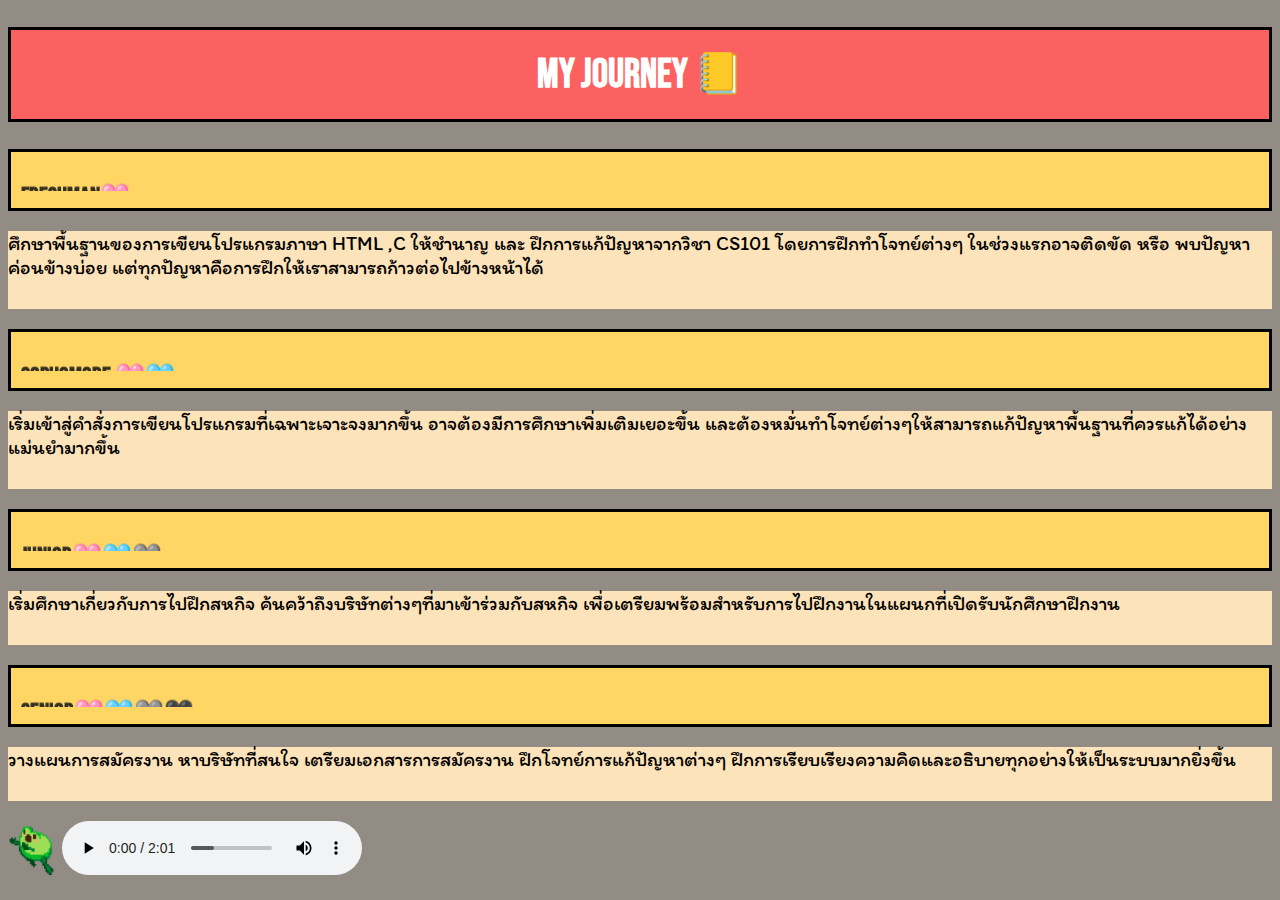
<file: Myjourney.html>
<!DOCTYPE html>
<html lang="en">
<head>
    <meta charset="UTF-8">
    <meta name="viewport" content="width=device-width, initial-scale=1.0">
    <title>My Journey</title>
    <link rel="stylesheet" href="myjourstyles.css"></link>
</head>
<body> 
    <h1><center> MY JOURNEY 📒</h1></center> 

    <h2><marquee behavior="scroll" direction="up" scrollamount="1">Freshman🩷</marquee> </h2>
        <p>ศึกษาพื้นฐานของการเขียนโปรแกรมภาษา HTML ,C ให้ชำนาญ และ ฝึกการแก้ปัญหาจากวิชา CS101 โดยการฝึกทำโจทย์ต่างๆ ในช่วงแรกอาจติดขัด หรือ พบปัญหาค่อนข้างบ่อย แต่ทุกปัญหาคือการฝึกให้เราสามารถก้าวต่อไปข้างหน้าได้</p>

    <h2><marquee behavior="scroll" direction="up" scrollamount="1">Sophomore 🩷🩵</marquee></h2>
    <p>เริ่มเข้าสู่คำสั่งการเขียนโปรแกรมที่เฉพาะเจาะจงมากขึ้น อาจต้องมีการศึกษาเพิ่มเติมเยอะขึ้น และต้องหมั่นทำโจทย์ต่างๆให้สามารถแก้ปัญหาพื้นฐานที่ควรแก้ได้อย่างแม่นยำมากขึ้น </p>

    <h2><marquee behavior="scroll" direction="up" scrollamount="1"> Junior🩷🩵🩶</marquee></h2>
    <p>เริ่มศึกษาเกี่ยวกับการไปฝึกสหกิจ ค้นคว้าถึงบริษัทต่างๆที่มาเข้าร่วมกับสหกิจ เพื่อเตรียมพร้อมสำหรับการไปฝึกงานในแผนกที่เปิดรับนักศึกษาฝึกงาน</p>

    <h2><marquee behavior="scroll" direction="up" scrollamount="1">Senior🩷🩵🩶🖤</marquee></h2>
    <p>วางแผนการสมัครงาน หาบริษัทที่สนใจ เตรียมเอกสารการสมัครงาน ฝึกโจทย์การแก้ปัญหาต่างๆ ฝึกการเรียบเรียงความคิดและอธิบายทุกอย่างให้เป็นระบบมากยิ่งขึ้น</p>


    <img class=fr src="resources/࿐ ࿔__･ﾟ 𝐩𝐞𝐫 𝐚𝐬𝐩𝐞𝐫𝐚 𝐚𝐝 𝐚𝐬𝐭𝐫𝐚 ✧˖_° _ Notion.gif"></img>


    <audio controls>
        <source src="resources/lofi-song-backyard.mp3" type="audio/ogg">
        </audio>
</body>
</html>
</file>
<file: myjourstyles.css>
@import url('https://fonts.googleapis.com/css2?family=Itim&display=swap');
@import url('https://fonts.googleapis.com/css2?family=Bebas+Neue&family=Itim&family=Jacquarda+Bastarda+9&display=swap');

body{
    background-color: rgb(146, 140, 133);
}



h1{
    font-family: "Bebas Neue";
    color: rgb(255, 255, 255);
    font-size: 40px;
    background-color: rgb(252, 97, 97);
    padding: 20px;
    border: 3px solid black

}


h2{
    font-family: "Bebas Neue";
    color: rgb(51, 47, 34);
    background-color: rgb(255, 213, 99);
    padding: 10px;
    border: 3px solid black
}

p{
    font-family: "Itim";
    font-size: 20px;
    color: rgb(0, 0, 0);
    background-color: rgb(253, 227, 185);
    padding-bottom: 30px;
}

.fr{
    width: 50px;
}
</file>
